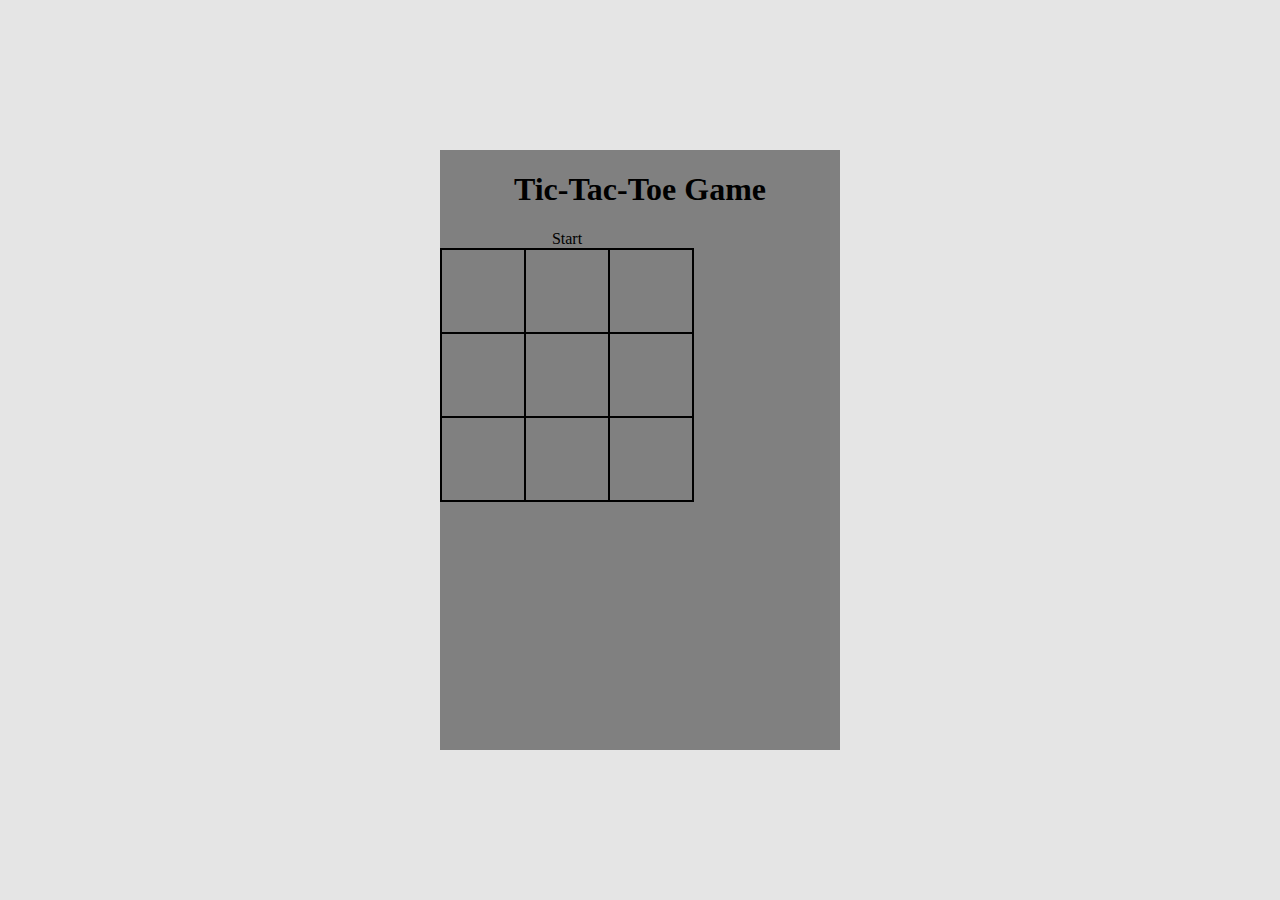
<file: tic_tac_toe/index.html>
<!DOCTYPE html>
<html>
<head>
	<title>tic_tac_toe</title>
	<link rel="stylesheet" href="style.css">
	<style>
		@import url('https://fonts.googleapis.com/css?family=Gamja+Flower');
	</style>
</head>
<body>
	<div class="tictactoeGame">
		<h1>Tic-Tac-Toe Game</h1>
		<div>
			<table id="board">
			<caption>Start</caption>
				<tr>
					<td class="box" id="box01"></td>
					<td class="box" id="box02"></td>
					<td class="box" id="box03"></td>
				</tr>
				<tr>
					<td class="box" id="box04"></td>
					<td class="box" id="box05"></td>
					<td class="box" id="box06"></td>
				</tr>
				<tr>
					<td class="box" id="box07"></td>
					<td class="box" id="box08"></td>
					<td class="box" id="box09"></td>
				</tr>
			</table>
		</div>
	</div>

<script src="script.js"></script>
</body>
</html>
</file>
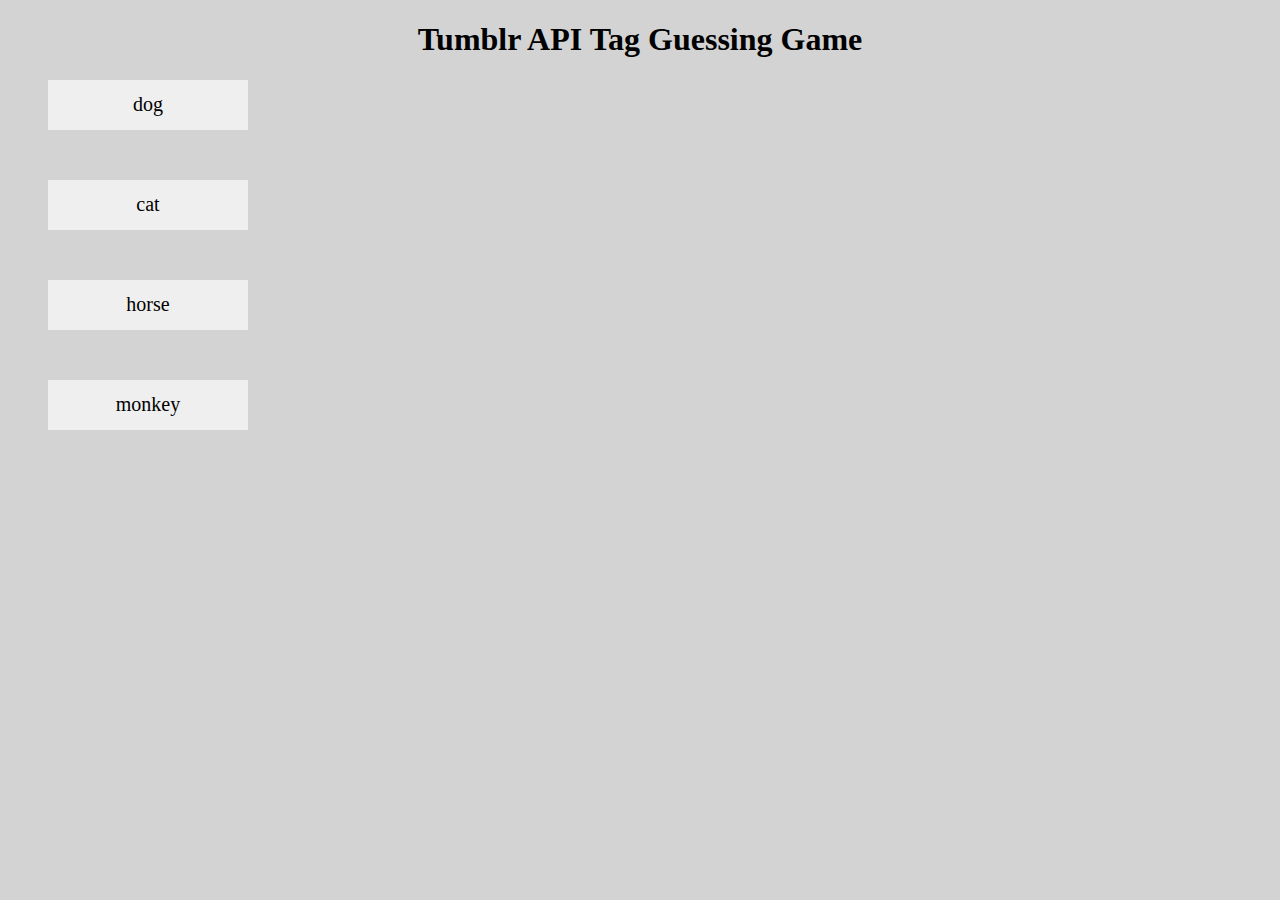
<file: tumblr_api_word_tag_game/index.html>
<!DOCTYPE html>
<html>
<head>
	<title>Tumblr API Tag Guessing Game</title>
	<link rel="stylesheet" type="text/css" href="style.css">
	<style>
		@import url('https://fonts.googleapis.com/css?family=Gamja+Flower');
	</style>
</head>
<body onstart>
	<h1>Tumblr API Tag Guessing Game</h1>

		<ul id="choices"></ul>

		<ul id="list-data"></ul>

	<script type="text/javascript" src="script.js"></script>
</body>
</html>
</file>
<file: tic_tac_toe/style.css>
body{
	background-color: rgba(0, 0, 0, 10%);
	font-family: 'Comfortaa', cursive;
}

.tictactoeGame{
	text-align: center;
	font-family: 'Comfortaa', cursive;
	height: 600px;
	width: 400px;
	background-color: grey;
	position: absolute;
	top: 50%;
	left: 50%;
	transform: translate(-50%, -50%);
	padding: 0;
	margin: 0;
}

table{
	align-self: center;
}

table, td{
	border: 2px solid;
	border-collapse: collapse;
}

.box{
	height: 80px;
	width: 80px;
	font-size: 40px;
	text-align: center;
	font-family: 'Comfortaa', cursive;
	cursor: pointer;
}
</file>
<file: tumblr_api_word_tag_game/style.css>
body{
    background-color: lightgrey;
    font-family: 'Comfortaa', cursive;
}

h1{
    text-align: center;
}

button{
    font-family: 'Comfortaa', cursive;
    height: 50px;
    width: 200px;
    border: none;
    text-align: center;
    text-decoration: none;
    display: inline-block;
    font-size: 20px;
}

#choices, #list-data{
    list-style-type: none;
    font-family: 'Comfortaa', cursive;
}

#choices li{
    height: 100px;
    width: 700px;
}

img{
    height: 300px;
    width: 300px;
    border: none;
}
</file>
